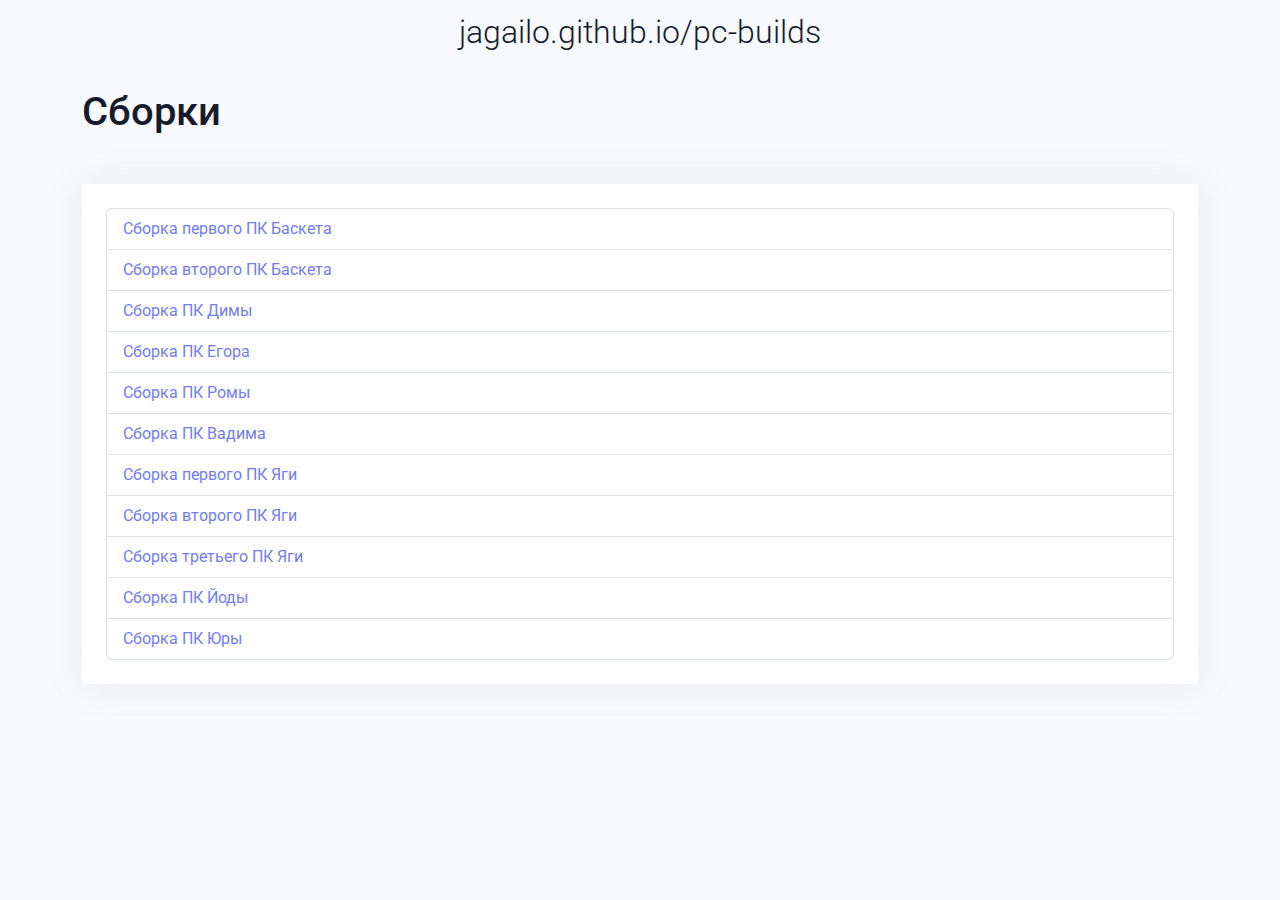
<file: index.html>
<!doctype html>
<html lang="en">

<head>
  <meta charset="utf-8">
  <meta name="viewport" content="width=device-width, initial-scale=1">

  <title>PC builds</title>

  <!-- Fonts -->
  <link rel="preconnect" href="https://fonts.googleapis.com">
  <link rel="preconnect" href="https://fonts.gstatic.com" crossorigin>
  <link href="https://fonts.googleapis.com/css2?family=Roboto:ital,wght@0,100..900;1,100..900&display=swap" rel="stylesheet">

  <!-- Bootstrap -->
  <link href="https://cdnjs.cloudflare.com/ajax/libs/bootstrap/5.3.3/css/bootstrap.min.css" rel="stylesheet" integrity="sha384-QWTKZyjpPEjISv5WaRU9OFeRpok6YctnYmDr5pNlyT2bRjXh0JMhjY6hW+ALEwIH" crossorigin="anonymous">

  <!-- Standard favicon -->
  <link rel="icon" type="image/x-icon" href="assets/images/favicon.ico">
  <!-- Standard PNG favicons -->
  <link rel="icon" type="image/png" sizes="32x32" href="assets/images/favicon-32.png">
  <link rel="icon" type="image/png" sizes="64x64" href="assets/images/favicon-64.png">
  <link rel="icon" type="image/png" sizes="128x128" href="assets/images/favicon-128.png">

  <link rel="stylesheet" href="styles/style.css">
  <script src="scripts/main.js"></script>
</head>

<body>
  <header class="container-fluid py-2 text-center mb-4">
    <a href="index.html" class="logo-container text-decoration-none logo-title">jagailo.github.io/pc-builds</a>
  </header>

  <div class="container-lg">
    <h1 id="build-title" class="mb-5">Сборки</h1>

    <div class="white-box">
      <ul class="list-group">
        <li class="list-group-item"><a href="builds/basket-1st.html">Сборка первого ПК Баскета</a></li>
        <li class="list-group-item"><a href="builds/basket-2nd.html">Сборка второго ПК Баскета</a></li>
        <li class="list-group-item"><a href="builds/dima.html">Сборка ПК Димы</a></li>
        <li class="list-group-item"><a href="builds/egor.html">Сборка ПК Егора</a></li>
        <li class="list-group-item"><a href="builds/roma.html">Сборка ПК Ромы</a></li>
        <li class="list-group-item"><a href="builds/vadim.html">Сборка ПК Вадима</a></li>
        <li class="list-group-item"><a href="builds/yaga-1st.html">Сборка первого ПК Яги</a></li>
        <li class="list-group-item"><a href="builds/yaga-2nd.html">Сборка второго ПК Яги</a></li>
        <li class="list-group-item"><a href="builds/yaga-3rd.html">Сборка третьего ПК Яги</a></li>
        <li class="list-group-item"><a href="builds/yoda.html">Сборка ПК Йоды</a></li>
        <li class="list-group-item"><a href="builds/yura.html">Сборка ПК Юры</a></li>
      </ul>
    </div>
  </div>

  <script src="https://cdnjs.cloudflare.com/ajax/libs/bootstrap/5.3.3/js/bootstrap.min.js" integrity="sha384-0pUGZvbkm6XF6gxjEnlmuGrJXVbNuzT9qBBavbLwCsOGabYfZo0T0to5eqruptLy" crossorigin="anonymous"></script>

  <!-- PC part order -->
  <!-- Процессор -->
  <!-- Материнская плата -->
  <!-- Оперативная память -->
  <!-- Видеокарта -->
  <!-- SSD -->
  <!-- Жесткий диск -->
  <!-- Блок питания -->
  <!-- PCI устройство -->
  <!-- Оптический привод -->
  <!-- Кулер для процессора / Система жидкостного охлаждения -->
  <!-- Вентилятор для корпуса -->
  <!-- Корпус -->
  <!-- Комплектующие корпуса -->

</body>

</html>
</file>
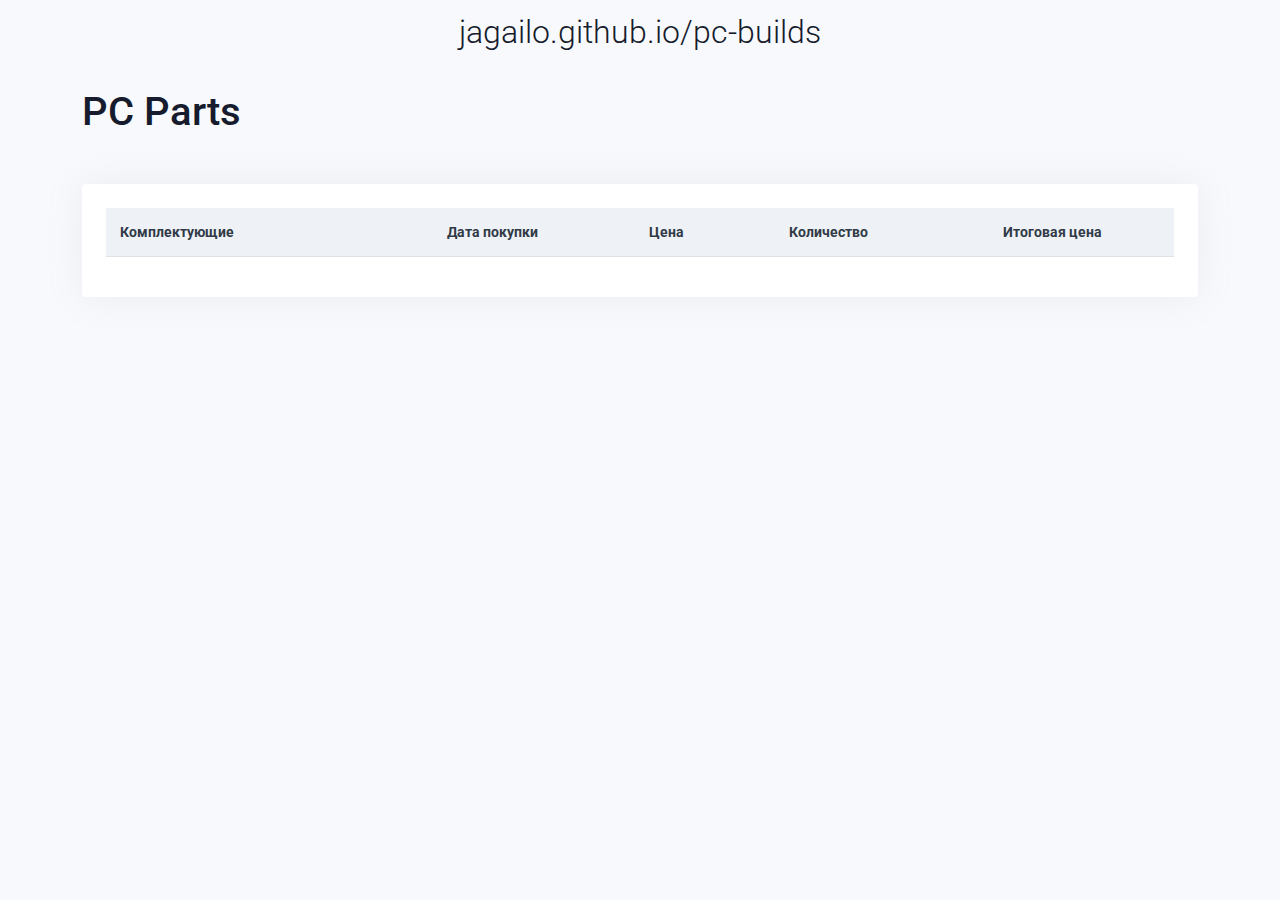
<file: builds/basket-1st.html>
<!doctype html>
<html lang="en">

<head>
  <meta charset="utf-8">
  <meta name="viewport" content="width=device-width, initial-scale=1">

  <title>PC Parts</title>

  <!-- Fonts -->
  <link rel="preconnect" href="https://fonts.googleapis.com">
  <link rel="preconnect" href="https://fonts.gstatic.com" crossorigin>
  <link href="https://fonts.googleapis.com/css2?family=Roboto:ital,wght@0,100..900;1,100..900&display=swap" rel="stylesheet">

  <!-- Bootstrap -->
  <link href="https://cdnjs.cloudflare.com/ajax/libs/bootstrap/5.3.3/css/bootstrap.min.css" rel="stylesheet" integrity="sha384-QWTKZyjpPEjISv5WaRU9OFeRpok6YctnYmDr5pNlyT2bRjXh0JMhjY6hW+ALEwIH" crossorigin="anonymous">

  <!-- Standard favicon -->
  <link rel="icon" type="image/x-icon" href="../assets/images/favicon.ico">
  <!-- Standard PNG favicons -->
  <link rel="icon" type="image/png" sizes="32x32" href="../assets/images/favicon-32.png">
  <link rel="icon" type="image/png" sizes="64x64" href="../assets/images/favicon-64.png">
  <link rel="icon" type="image/png" sizes="128x128" href="../assets/images/favicon-128.png">

  <link rel="stylesheet" href="../styles/style.css">
  <script src="../scripts/main.js"></script>
</head>

<body>
  <header class="container-fluid py-2 text-center mb-4">
    <a href="../index.html" class="logo-container text-decoration-none logo-title">jagailo.github.io/pc-builds</a>
  </header>

  <div class="container-lg">
    <h1 id="build-title" class="mb-5">PC Parts</h1>

    <div class="table-responsive white-box">
      <table class="table">
        <thead>
          <tr>
            <th scope="col" class="align-middle">Комплектующие</th>
            <th scope="col" class="align-middle text-center">Дата покупки</th>
            <th scope="col" class="align-middle text-center">Цена</th>
            <th scope="col" class="align-middle text-center">Количество</th>
            <th scope="col" class="align-middle text-center">Итоговая цена</th>
          </tr>
        </thead>
        <tbody id="parts-table-body"></tbody>
        <tfoot id="total-build-cost"></tfoot>
      </table>
    </div>
  </div>

  <script src="https://code.jquery.com/jquery-3.7.1.min.js" integrity="sha256-/JqT3SQfawRcv/BIHPThkBvs0OEvtFFmqPF/lYI/Cxo=" crossorigin="anonymous"></script>
  <script src="https://cdnjs.cloudflare.com/ajax/libs/popper.js/2.11.8/umd/popper.min.js"></script>
  <script src="https://cdnjs.cloudflare.com/ajax/libs/bootstrap/5.3.3/js/bootstrap.min.js" integrity="sha384-0pUGZvbkm6XF6gxjEnlmuGrJXVbNuzT9qBBavbLwCsOGabYfZo0T0to5eqruptLy" crossorigin="anonymous"></script>

  <script>
    $(document).ready(function () {
      renderBuild('/PC-Builds/builds/basket-1st.json');
    });
  </script>
</body>

</html>
</file>
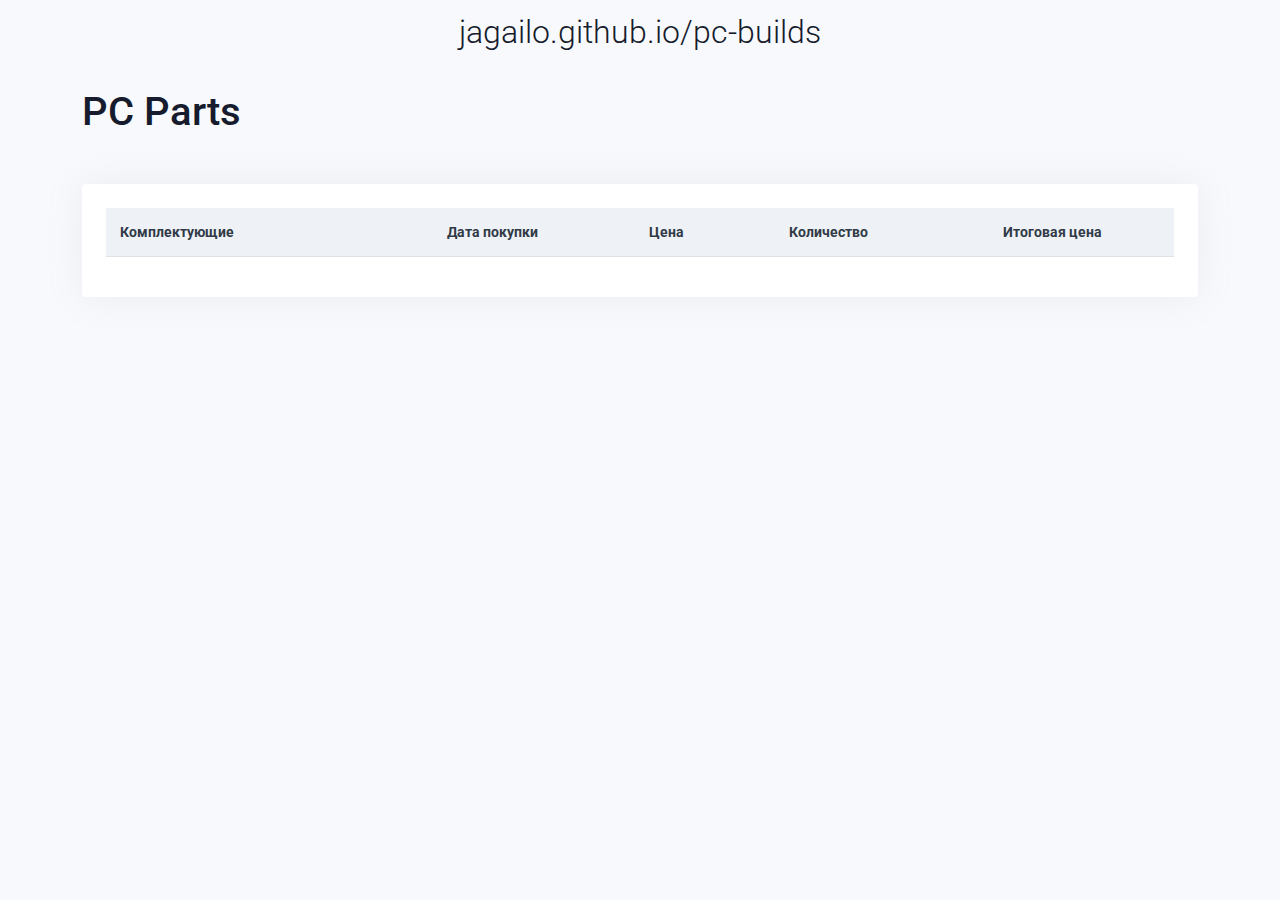
<file: builds/basket-2nd.html>
<!doctype html>
<html lang="en">

<head>
  <meta charset="utf-8">
  <meta name="viewport" content="width=device-width, initial-scale=1">

  <title>PC Parts</title>

  <!-- Fonts -->
  <link rel="preconnect" href="https://fonts.googleapis.com">
  <link rel="preconnect" href="https://fonts.gstatic.com" crossorigin>
  <link href="https://fonts.googleapis.com/css2?family=Roboto:ital,wght@0,100..900;1,100..900&display=swap" rel="stylesheet">

  <!-- Bootstrap -->
  <link href="https://cdnjs.cloudflare.com/ajax/libs/bootstrap/5.3.3/css/bootstrap.min.css" rel="stylesheet" integrity="sha384-QWTKZyjpPEjISv5WaRU9OFeRpok6YctnYmDr5pNlyT2bRjXh0JMhjY6hW+ALEwIH" crossorigin="anonymous">

  <!-- Standard favicon -->
  <link rel="icon" type="image/x-icon" href="../assets/images/favicon.ico">
  <!-- Standard PNG favicons -->
  <link rel="icon" type="image/png" sizes="32x32" href="../assets/images/favicon-32.png">
  <link rel="icon" type="image/png" sizes="64x64" href="../assets/images/favicon-64.png">
  <link rel="icon" type="image/png" sizes="128x128" href="../assets/images/favicon-128.png">

  <link rel="stylesheet" href="../styles/style.css">
  <script src="../scripts/main.js"></script>
</head>

<body>
  <header class="container-fluid py-2 text-center mb-4">
    <a href="../index.html" class="logo-container text-decoration-none logo-title">jagailo.github.io/pc-builds</a>
  </header>

  <div class="container-lg">
    <h1 id="build-title" class="mb-5">PC Parts</h1>

    <div class="table-responsive white-box">
      <table class="table">
        <thead>
          <tr>
            <th scope="col" class="align-middle">Комплектующие</th>
            <th scope="col" class="align-middle text-center">Дата покупки</th>
            <th scope="col" class="align-middle text-center">Цена</th>
            <th scope="col" class="align-middle text-center">Количество</th>
            <th scope="col" class="align-middle text-center">Итоговая цена</th>
          </tr>
        </thead>
        <tbody id="parts-table-body"></tbody>
        <tfoot id="total-build-cost"></tfoot>
      </table>
    </div>
  </div>

  <script src="https://code.jquery.com/jquery-3.7.1.min.js" integrity="sha256-/JqT3SQfawRcv/BIHPThkBvs0OEvtFFmqPF/lYI/Cxo=" crossorigin="anonymous"></script>
  <script src="https://cdnjs.cloudflare.com/ajax/libs/popper.js/2.11.8/umd/popper.min.js"></script>
  <script src="https://cdnjs.cloudflare.com/ajax/libs/bootstrap/5.3.3/js/bootstrap.min.js" integrity="sha384-0pUGZvbkm6XF6gxjEnlmuGrJXVbNuzT9qBBavbLwCsOGabYfZo0T0to5eqruptLy" crossorigin="anonymous"></script>

  <script>
    $(document).ready(function () {
      renderBuild('/PC-Builds/builds/basket-2nd.json');
    });
  </script>
</body>

</html>
</file>
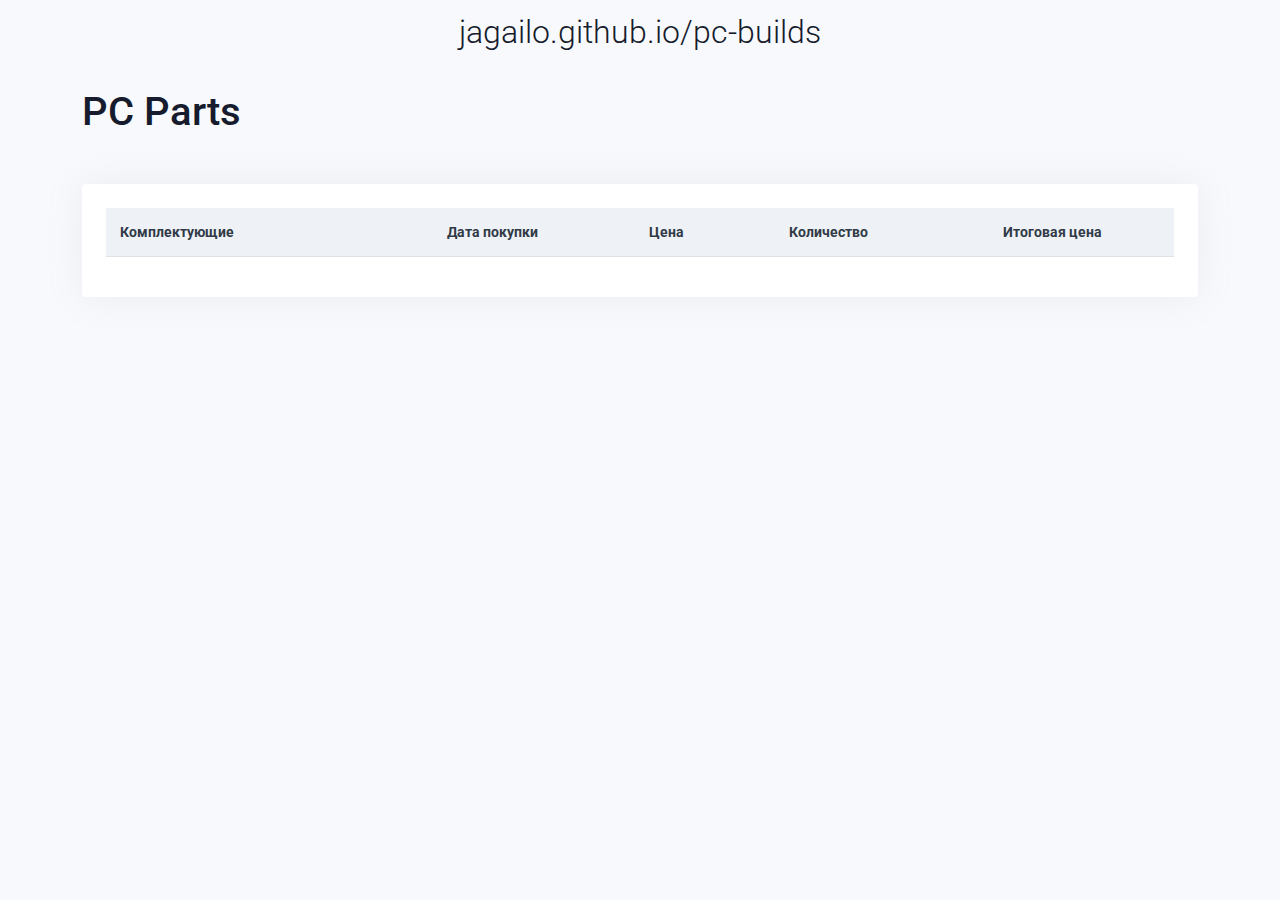
<file: builds/basket.html>
<!doctype html>
<html lang="en">

<head>
  <meta charset="utf-8">
  <meta name="viewport" content="width=device-width, initial-scale=1">

  <title>PC Parts</title>

  <!-- Fonts -->
  <link rel="preconnect" href="https://fonts.googleapis.com">
  <link rel="preconnect" href="https://fonts.gstatic.com" crossorigin>
  <link href="https://fonts.googleapis.com/css2?family=Roboto:ital,wght@0,100..900;1,100..900&display=swap" rel="stylesheet">

  <!-- Bootstrap -->
  <link href="https://cdnjs.cloudflare.com/ajax/libs/bootstrap/5.3.3/css/bootstrap.min.css" rel="stylesheet" integrity="sha384-QWTKZyjpPEjISv5WaRU9OFeRpok6YctnYmDr5pNlyT2bRjXh0JMhjY6hW+ALEwIH" crossorigin="anonymous">

  <!-- Standard favicon -->
  <link rel="icon" type="image/x-icon" href="../assets/images/favicon.ico">
  <!-- Standard PNG favicons -->
  <link rel="icon" type="image/png" sizes="32x32" href="../assets/images/favicon-32.png">
  <link rel="icon" type="image/png" sizes="64x64" href="../assets/images/favicon-64.png">
  <link rel="icon" type="image/png" sizes="128x128" href="../assets/images/favicon-128.png">

  <link rel="stylesheet" href="../styles/style.css">
  <script src="../scripts/main.js"></script>
</head>

<body>
  <header class="container-fluid py-2 text-center mb-4">
    <a href="../index.html" class="logo-container text-decoration-none logo-title">jagailo.github.io/pc-builds</a>
  </header>

  <div class="container-lg">
    <h1 id="build-title" class="mb-5">PC Parts</h1>

    <div class="table-responsive white-box">
      <table class="table">
        <thead>
          <tr>
            <th scope="col" class="align-middle">Комплектующие</th>
            <th scope="col" class="align-middle text-center">Дата покупки</th>
            <th scope="col" class="align-middle text-center">Цена</th>
            <th scope="col" class="align-middle text-center">Количество</th>
            <th scope="col" class="align-middle text-center">Итоговая цена</th>
          </tr>
        </thead>
        <tbody id="parts-table-body"></tbody>
        <tfoot id="total-build-cost"></tfoot>
      </table>
    </div>
  </div>

  <script src="https://code.jquery.com/jquery-3.7.1.min.js" integrity="sha256-/JqT3SQfawRcv/BIHPThkBvs0OEvtFFmqPF/lYI/Cxo=" crossorigin="anonymous"></script>
  <script src="https://cdnjs.cloudflare.com/ajax/libs/popper.js/2.11.8/umd/popper.min.js"></script>
  <script src="https://cdnjs.cloudflare.com/ajax/libs/bootstrap/5.3.3/js/bootstrap.min.js" integrity="sha384-0pUGZvbkm6XF6gxjEnlmuGrJXVbNuzT9qBBavbLwCsOGabYfZo0T0to5eqruptLy" crossorigin="anonymous"></script>

  <script>
    $(document).ready(function () {
      renderBuild('/PC-Builds/builds/basket.json');
    });    
  </script>
</body>

</html>
</file>
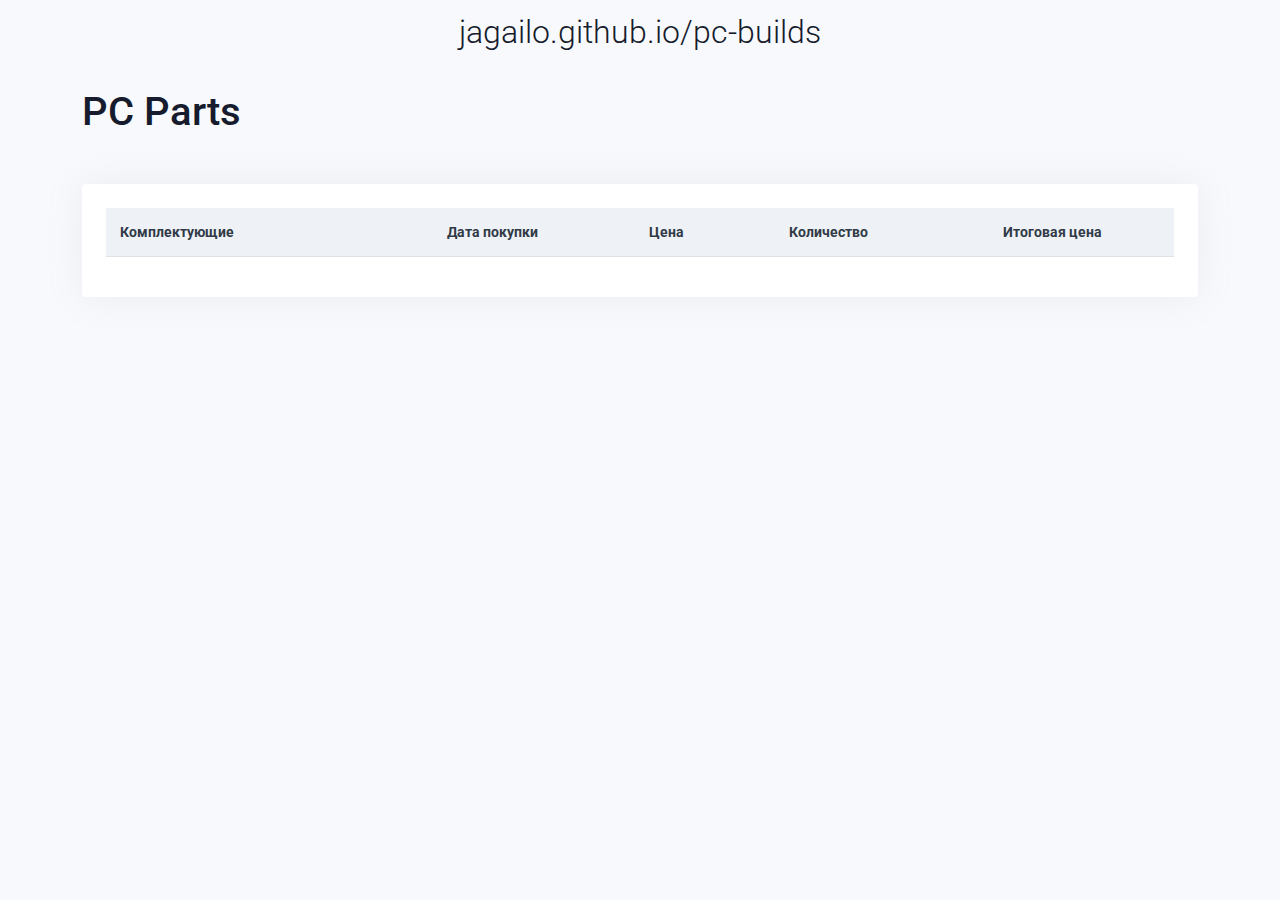
<file: builds/dima.html>
<!doctype html>
<html lang="en">

<head>
  <meta charset="utf-8">
  <meta name="viewport" content="width=device-width, initial-scale=1">

  <title>PC Parts</title>

  <!-- Fonts -->
  <link rel="preconnect" href="https://fonts.googleapis.com">
  <link rel="preconnect" href="https://fonts.gstatic.com" crossorigin>
  <link href="https://fonts.googleapis.com/css2?family=Roboto:ital,wght@0,100..900;1,100..900&display=swap" rel="stylesheet">

  <!-- Bootstrap -->
  <link href="https://cdnjs.cloudflare.com/ajax/libs/bootstrap/5.3.3/css/bootstrap.min.css" rel="stylesheet" integrity="sha384-QWTKZyjpPEjISv5WaRU9OFeRpok6YctnYmDr5pNlyT2bRjXh0JMhjY6hW+ALEwIH" crossorigin="anonymous">

  <!-- Standard favicon -->
  <link rel="icon" type="image/x-icon" href="../assets/images/favicon.ico">
  <!-- Standard PNG favicons -->
  <link rel="icon" type="image/png" sizes="32x32" href="../assets/images/favicon-32.png">
  <link rel="icon" type="image/png" sizes="64x64" href="../assets/images/favicon-64.png">
  <link rel="icon" type="image/png" sizes="128x128" href="../assets/images/favicon-128.png">

  <link rel="stylesheet" href="../styles/style.css">
  <script src="../scripts/main.js"></script>
</head>

<body>
  <header class="container-fluid py-2 text-center mb-4">
    <a href="../index.html" class="logo-container text-decoration-none logo-title">jagailo.github.io/pc-builds</a>
  </header>

  <div class="container-lg">
    <h1 id="build-title" class="mb-5">PC Parts</h1>

    <div class="table-responsive white-box">
      <table class="table">
        <thead>
          <tr>
            <th scope="col" class="align-middle">Комплектующие</th>
            <th scope="col" class="align-middle text-center">Дата покупки</th>
            <th scope="col" class="align-middle text-center">Цена</th>
            <th scope="col" class="align-middle text-center">Количество</th>
            <th scope="col" class="align-middle text-center">Итоговая цена</th>
          </tr>
        </thead>
        <tbody id="parts-table-body"></tbody>
        <tfoot id="total-build-cost"></tfoot>
      </table>
    </div>
  </div>

  <script src="https://code.jquery.com/jquery-3.7.1.min.js" integrity="sha256-/JqT3SQfawRcv/BIHPThkBvs0OEvtFFmqPF/lYI/Cxo=" crossorigin="anonymous"></script>
  <script src="https://cdnjs.cloudflare.com/ajax/libs/popper.js/2.11.8/umd/popper.min.js"></script>
  <script src="https://cdnjs.cloudflare.com/ajax/libs/bootstrap/5.3.3/js/bootstrap.min.js" integrity="sha384-0pUGZvbkm6XF6gxjEnlmuGrJXVbNuzT9qBBavbLwCsOGabYfZo0T0to5eqruptLy" crossorigin="anonymous"></script>

  <script>
    $(document).ready(function () {
      renderBuild('/PC-Builds/builds/dima.json');
    });    
  </script>
</body>

</html>
</file>
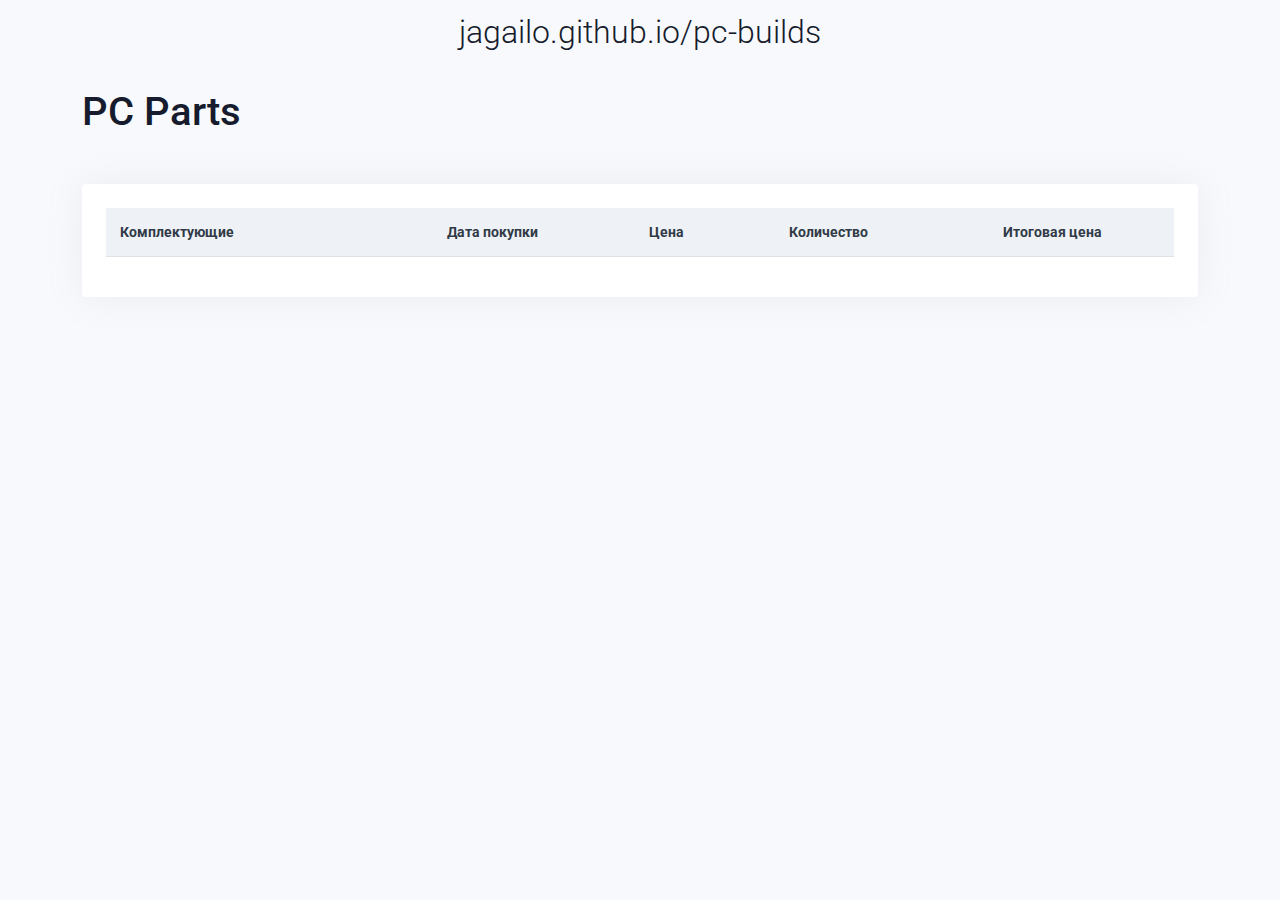
<file: builds/egor.html>
<!doctype html>
<html lang="en">

<head>
  <meta charset="utf-8">
  <meta name="viewport" content="width=device-width, initial-scale=1">

  <title>PC Parts</title>

  <!-- Fonts -->
  <link rel="preconnect" href="https://fonts.googleapis.com">
  <link rel="preconnect" href="https://fonts.gstatic.com" crossorigin>
  <link href="https://fonts.googleapis.com/css2?family=Roboto:ital,wght@0,100..900;1,100..900&display=swap" rel="stylesheet">

  <!-- Bootstrap -->
  <link href="https://cdnjs.cloudflare.com/ajax/libs/bootstrap/5.3.3/css/bootstrap.min.css" rel="stylesheet" integrity="sha384-QWTKZyjpPEjISv5WaRU9OFeRpok6YctnYmDr5pNlyT2bRjXh0JMhjY6hW+ALEwIH" crossorigin="anonymous">

  <!-- Standard favicon -->
  <link rel="icon" type="image/x-icon" href="../assets/images/favicon.ico">
  <!-- Standard PNG favicons -->
  <link rel="icon" type="image/png" sizes="32x32" href="../assets/images/favicon-32.png">
  <link rel="icon" type="image/png" sizes="64x64" href="../assets/images/favicon-64.png">
  <link rel="icon" type="image/png" sizes="128x128" href="../assets/images/favicon-128.png">

  <link rel="stylesheet" href="../styles/style.css">
  <script src="../scripts/main.js"></script>
</head>

<body>
  <header class="container-fluid py-2 text-center mb-4">
    <a href="../index.html" class="logo-container text-decoration-none logo-title">jagailo.github.io/pc-builds</a>
  </header>

  <div class="container-lg">
    <h1 id="build-title" class="mb-5">PC Parts</h1>

    <div class="table-responsive white-box">
      <table class="table">
        <thead>
          <tr>
            <th scope="col" class="align-middle">Комплектующие</th>
            <th scope="col" class="align-middle text-center">Дата покупки</th>
            <th scope="col" class="align-middle text-center">Цена</th>
            <th scope="col" class="align-middle text-center">Количество</th>
            <th scope="col" class="align-middle text-center">Итоговая цена</th>
          </tr>
        </thead>
        <tbody id="parts-table-body"></tbody>
        <tfoot id="total-build-cost"></tfoot>
      </table>
    </div>
  </div>

  <script src="https://code.jquery.com/jquery-3.7.1.min.js" integrity="sha256-/JqT3SQfawRcv/BIHPThkBvs0OEvtFFmqPF/lYI/Cxo=" crossorigin="anonymous"></script>
  <script src="https://cdnjs.cloudflare.com/ajax/libs/popper.js/2.11.8/umd/popper.min.js"></script>
  <script src="https://cdnjs.cloudflare.com/ajax/libs/bootstrap/5.3.3/js/bootstrap.min.js" integrity="sha384-0pUGZvbkm6XF6gxjEnlmuGrJXVbNuzT9qBBavbLwCsOGabYfZo0T0to5eqruptLy" crossorigin="anonymous"></script>

  <script>
    $(document).ready(function () {
      renderBuild('/PC-Builds/builds/egor.json');
    });    
  </script>
</body>

</html>
</file>
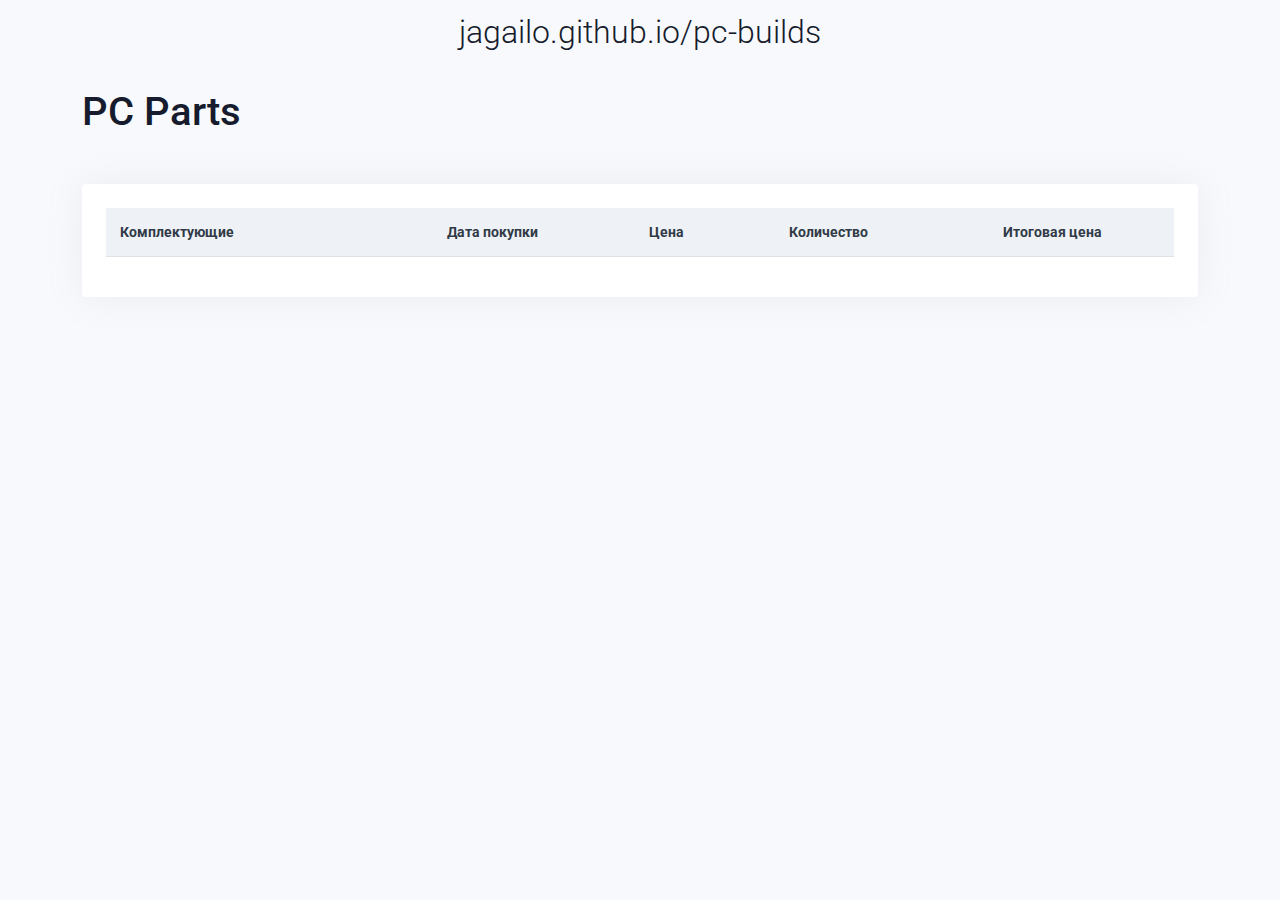
<file: builds/roma.html>
<!doctype html>
<html lang="en">

<head>
  <meta charset="utf-8">
  <meta name="viewport" content="width=device-width, initial-scale=1">

  <title>PC Parts</title>

  <!-- Fonts -->
  <link rel="preconnect" href="https://fonts.googleapis.com">
  <link rel="preconnect" href="https://fonts.gstatic.com" crossorigin>
  <link href="https://fonts.googleapis.com/css2?family=Roboto:ital,wght@0,100..900;1,100..900&display=swap" rel="stylesheet">

  <!-- Bootstrap -->
  <link href="https://cdnjs.cloudflare.com/ajax/libs/bootstrap/5.3.3/css/bootstrap.min.css" rel="stylesheet" integrity="sha384-QWTKZyjpPEjISv5WaRU9OFeRpok6YctnYmDr5pNlyT2bRjXh0JMhjY6hW+ALEwIH" crossorigin="anonymous">

  <!-- Standard favicon -->
  <link rel="icon" type="image/x-icon" href="../assets/images/favicon.ico">
  <!-- Standard PNG favicons -->
  <link rel="icon" type="image/png" sizes="32x32" href="../assets/images/favicon-32.png">
  <link rel="icon" type="image/png" sizes="64x64" href="../assets/images/favicon-64.png">
  <link rel="icon" type="image/png" sizes="128x128" href="../assets/images/favicon-128.png">

  <link rel="stylesheet" href="../styles/style.css">
  <script src="../scripts/main.js"></script>
</head>

<body>
  <header class="container-fluid py-2 text-center mb-4">
    <a href="../index.html" class="logo-container text-decoration-none logo-title">jagailo.github.io/pc-builds</a>
  </header>

  <div class="container-lg">
    <h1 id="build-title" class="mb-5">PC Parts</h1>

    <div class="table-responsive white-box">
      <table class="table">
        <thead>
          <tr>
            <th scope="col" class="align-middle">Комплектующие</th>
            <th scope="col" class="align-middle text-center">Дата покупки</th>
            <th scope="col" class="align-middle text-center">Цена</th>
            <th scope="col" class="align-middle text-center">Количество</th>
            <th scope="col" class="align-middle text-center">Итоговая цена</th>
          </tr>
        </thead>
        <tbody id="parts-table-body"></tbody>
        <tfoot id="total-build-cost"></tfoot>
      </table>
    </div>
  </div>

  <script src="https://code.jquery.com/jquery-3.7.1.min.js" integrity="sha256-/JqT3SQfawRcv/BIHPThkBvs0OEvtFFmqPF/lYI/Cxo=" crossorigin="anonymous"></script>
  <script src="https://cdnjs.cloudflare.com/ajax/libs/popper.js/2.11.8/umd/popper.min.js"></script>
  <script src="https://cdnjs.cloudflare.com/ajax/libs/bootstrap/5.3.3/js/bootstrap.min.js" integrity="sha384-0pUGZvbkm6XF6gxjEnlmuGrJXVbNuzT9qBBavbLwCsOGabYfZo0T0to5eqruptLy" crossorigin="anonymous"></script>

  <script>
    $(document).ready(function () {
      renderBuild('/PC-Builds/builds/roma.json');
    });    
  </script>
</body>

</html>
</file>
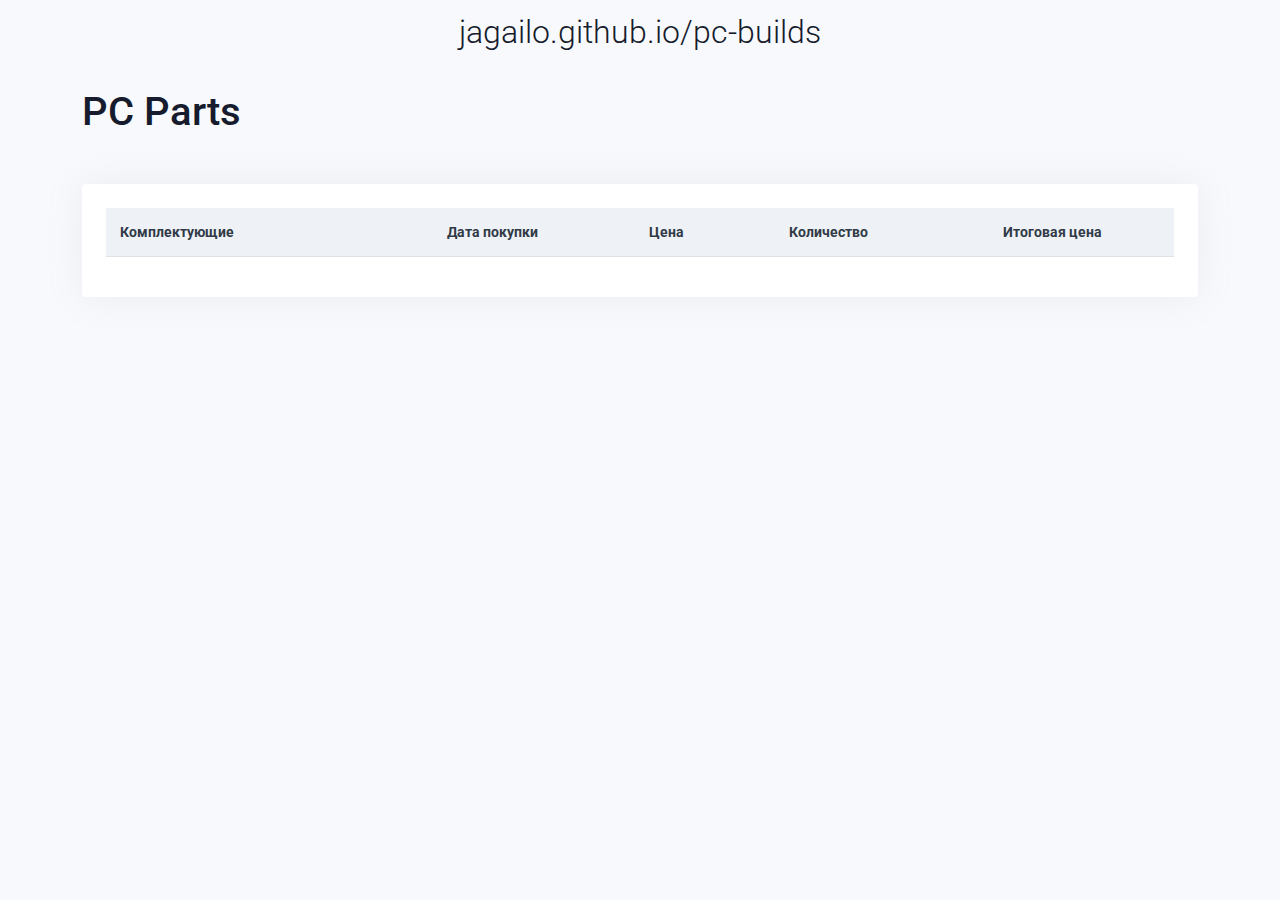
<file: builds/vadim.html>
<!doctype html>
<html lang="en">

<head>
  <meta charset="utf-8">
  <meta name="viewport" content="width=device-width, initial-scale=1">

  <title>PC Parts</title>

  <!-- Fonts -->
  <link rel="preconnect" href="https://fonts.googleapis.com">
  <link rel="preconnect" href="https://fonts.gstatic.com" crossorigin>
  <link href="https://fonts.googleapis.com/css2?family=Roboto:ital,wght@0,100..900;1,100..900&display=swap" rel="stylesheet">

  <!-- Bootstrap -->
  <link href="https://cdnjs.cloudflare.com/ajax/libs/bootstrap/5.3.3/css/bootstrap.min.css" rel="stylesheet" integrity="sha384-QWTKZyjpPEjISv5WaRU9OFeRpok6YctnYmDr5pNlyT2bRjXh0JMhjY6hW+ALEwIH" crossorigin="anonymous">

  <!-- Standard favicon -->
  <link rel="icon" type="image/x-icon" href="../assets/images/favicon.ico">
  <!-- Standard PNG favicons -->
  <link rel="icon" type="image/png" sizes="32x32" href="../assets/images/favicon-32.png">
  <link rel="icon" type="image/png" sizes="64x64" href="../assets/images/favicon-64.png">
  <link rel="icon" type="image/png" sizes="128x128" href="../assets/images/favicon-128.png">

  <link rel="stylesheet" href="../styles/style.css">
  <script src="../scripts/main.js"></script>
</head>

<body>
  <header class="container-fluid py-2 text-center mb-4">
    <a href="../index.html" class="logo-container text-decoration-none logo-title">jagailo.github.io/pc-builds</a>
  </header>

  <div class="container-lg">
    <h1 id="build-title" class="mb-5">PC Parts</h1>

    <div class="table-responsive white-box">
      <table class="table">
        <thead>
          <tr>
            <th scope="col" class="align-middle">Комплектующие</th>
            <th scope="col" class="align-middle text-center">Дата покупки</th>
            <th scope="col" class="align-middle text-center">Цена</th>
            <th scope="col" class="align-middle text-center">Количество</th>
            <th scope="col" class="align-middle text-center">Итоговая цена</th>
          </tr>
        </thead>
        <tbody id="parts-table-body"></tbody>
        <tfoot id="total-build-cost"></tfoot>
      </table>
    </div>
  </div>

  <script src="https://code.jquery.com/jquery-3.7.1.min.js" integrity="sha256-/JqT3SQfawRcv/BIHPThkBvs0OEvtFFmqPF/lYI/Cxo=" crossorigin="anonymous"></script>
  <script src="https://cdnjs.cloudflare.com/ajax/libs/popper.js/2.11.8/umd/popper.min.js"></script>
  <script src="https://cdnjs.cloudflare.com/ajax/libs/bootstrap/5.3.3/js/bootstrap.min.js" integrity="sha384-0pUGZvbkm6XF6gxjEnlmuGrJXVbNuzT9qBBavbLwCsOGabYfZo0T0to5eqruptLy" crossorigin="anonymous"></script>

  <script>
    $(document).ready(function () {
      renderBuild('/PC-Builds/builds/vadim.json');
    });    
  </script>
</body>

</html>
</file>
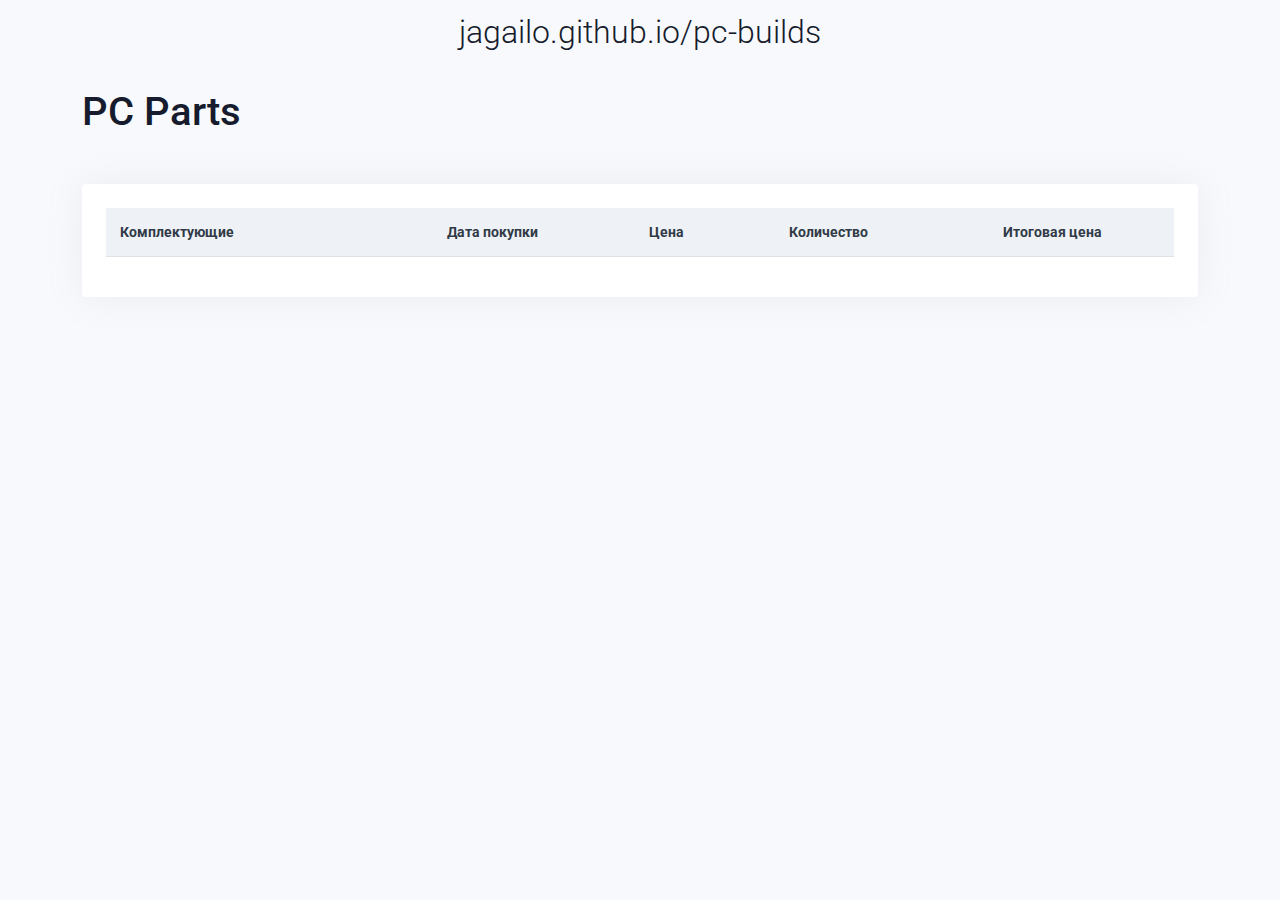
<file: builds/yaga-1st.html>
<!doctype html>
<html lang="en">

<head>
  <meta charset="utf-8">
  <meta name="viewport" content="width=device-width, initial-scale=1">

  <title>PC Parts</title>

  <!-- Fonts -->
  <link rel="preconnect" href="https://fonts.googleapis.com">
  <link rel="preconnect" href="https://fonts.gstatic.com" crossorigin>
  <link href="https://fonts.googleapis.com/css2?family=Roboto:ital,wght@0,100..900;1,100..900&display=swap" rel="stylesheet">

  <!-- Bootstrap -->
  <link href="https://cdnjs.cloudflare.com/ajax/libs/bootstrap/5.3.3/css/bootstrap.min.css" rel="stylesheet" integrity="sha384-QWTKZyjpPEjISv5WaRU9OFeRpok6YctnYmDr5pNlyT2bRjXh0JMhjY6hW+ALEwIH" crossorigin="anonymous">

  <!-- Standard favicon -->
  <link rel="icon" type="image/x-icon" href="../assets/images/favicon.ico">
  <!-- Standard PNG favicons -->
  <link rel="icon" type="image/png" sizes="32x32" href="../assets/images/favicon-32.png">
  <link rel="icon" type="image/png" sizes="64x64" href="../assets/images/favicon-64.png">
  <link rel="icon" type="image/png" sizes="128x128" href="../assets/images/favicon-128.png">

  <link rel="stylesheet" href="../styles/style.css">
  <script src="../scripts/main.js"></script>
</head>

<body>
  <header class="container-fluid py-2 text-center mb-4">
    <a href="../index.html" class="logo-container text-decoration-none logo-title">jagailo.github.io/pc-builds</a>
  </header>

  <div class="container-lg">
    <h1 id="build-title" class="mb-5">PC Parts</h1>

    <div class="table-responsive white-box">
      <table class="table">
        <thead>
          <tr>
            <th scope="col" class="align-middle">Комплектующие</th>
            <th scope="col" class="align-middle text-center">Дата покупки</th>
            <th scope="col" class="align-middle text-center">Цена</th>
            <th scope="col" class="align-middle text-center">Количество</th>
            <th scope="col" class="align-middle text-center">Итоговая цена</th>
          </tr>
        </thead>
        <tbody id="parts-table-body"></tbody>
        <tfoot id="total-build-cost"></tfoot>
      </table>
    </div>
  </div>

  <script src="https://code.jquery.com/jquery-3.7.1.min.js" integrity="sha256-/JqT3SQfawRcv/BIHPThkBvs0OEvtFFmqPF/lYI/Cxo=" crossorigin="anonymous"></script>
  <script src="https://cdnjs.cloudflare.com/ajax/libs/popper.js/2.11.8/umd/popper.min.js"></script>
  <script src="https://cdnjs.cloudflare.com/ajax/libs/bootstrap/5.3.3/js/bootstrap.min.js" integrity="sha384-0pUGZvbkm6XF6gxjEnlmuGrJXVbNuzT9qBBavbLwCsOGabYfZo0T0to5eqruptLy" crossorigin="anonymous"></script>

  <script>
    $(document).ready(function () {
      renderBuild('/PC-Builds/builds/yaga-1st.json');
    });    
  </script>
</body>

</html>
</file>
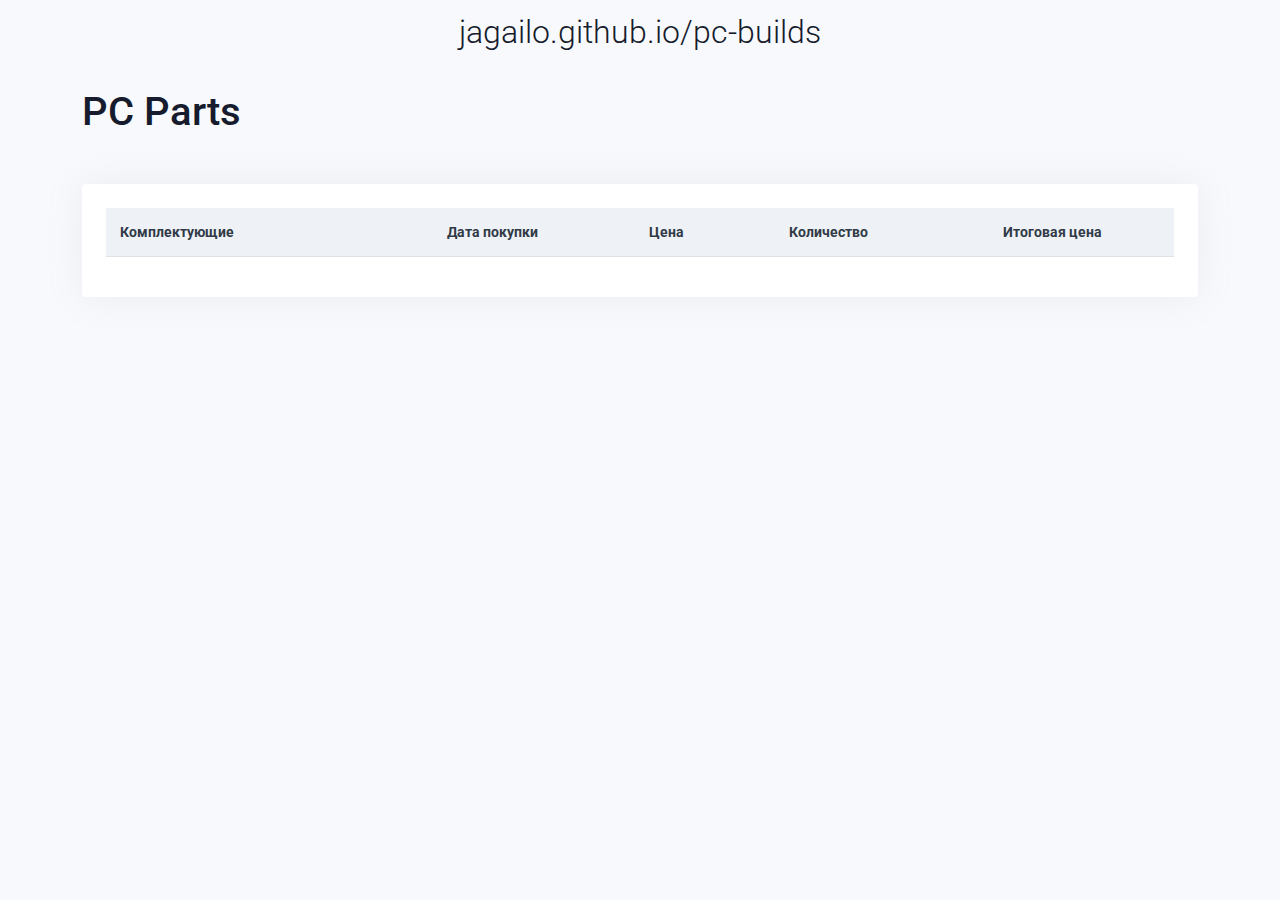
<file: builds/yaga-2nd.html>
<!doctype html>
<html lang="en">

<head>
  <meta charset="utf-8">
  <meta name="viewport" content="width=device-width, initial-scale=1">

  <title>PC Parts</title>

  <!-- Fonts -->
  <link rel="preconnect" href="https://fonts.googleapis.com">
  <link rel="preconnect" href="https://fonts.gstatic.com" crossorigin>
  <link href="https://fonts.googleapis.com/css2?family=Roboto:ital,wght@0,100..900;1,100..900&display=swap" rel="stylesheet">

  <!-- Bootstrap -->
  <link href="https://cdnjs.cloudflare.com/ajax/libs/bootstrap/5.3.3/css/bootstrap.min.css" rel="stylesheet" integrity="sha384-QWTKZyjpPEjISv5WaRU9OFeRpok6YctnYmDr5pNlyT2bRjXh0JMhjY6hW+ALEwIH" crossorigin="anonymous">

  <!-- Standard favicon -->
  <link rel="icon" type="image/x-icon" href="../assets/images/favicon.ico">
  <!-- Standard PNG favicons -->
  <link rel="icon" type="image/png" sizes="32x32" href="../assets/images/favicon-32.png">
  <link rel="icon" type="image/png" sizes="64x64" href="../assets/images/favicon-64.png">
  <link rel="icon" type="image/png" sizes="128x128" href="../assets/images/favicon-128.png">

  <link rel="stylesheet" href="../styles/style.css">
  <script src="../scripts/main.js"></script>
</head>

<body>
  <header class="container-fluid py-2 text-center mb-4">
    <a href="../index.html" class="logo-container text-decoration-none logo-title">jagailo.github.io/pc-builds</a>
  </header>

  <div class="container-lg">
    <h1 id="build-title" class="mb-5">PC Parts</h1>

    <div class="table-responsive white-box">
      <table class="table">
        <thead>
          <tr>
            <th scope="col" class="align-middle">Комплектующие</th>
            <th scope="col" class="align-middle text-center">Дата покупки</th>
            <th scope="col" class="align-middle text-center">Цена</th>
            <th scope="col" class="align-middle text-center">Количество</th>
            <th scope="col" class="align-middle text-center">Итоговая цена</th>
          </tr>
        </thead>
        <tbody id="parts-table-body"></tbody>
        <tfoot id="total-build-cost"></tfoot>
      </table>
    </div>
  </div>

  <script src="https://code.jquery.com/jquery-3.7.1.min.js" integrity="sha256-/JqT3SQfawRcv/BIHPThkBvs0OEvtFFmqPF/lYI/Cxo=" crossorigin="anonymous"></script>
  <script src="https://cdnjs.cloudflare.com/ajax/libs/popper.js/2.11.8/umd/popper.min.js"></script>
  <script src="https://cdnjs.cloudflare.com/ajax/libs/bootstrap/5.3.3/js/bootstrap.min.js" integrity="sha384-0pUGZvbkm6XF6gxjEnlmuGrJXVbNuzT9qBBavbLwCsOGabYfZo0T0to5eqruptLy" crossorigin="anonymous"></script>

  <script>
    $(document).ready(function () {
      renderBuild('/PC-Builds/builds/yaga-2nd.json');
    });    
  </script>
</body>

</html>
</file>
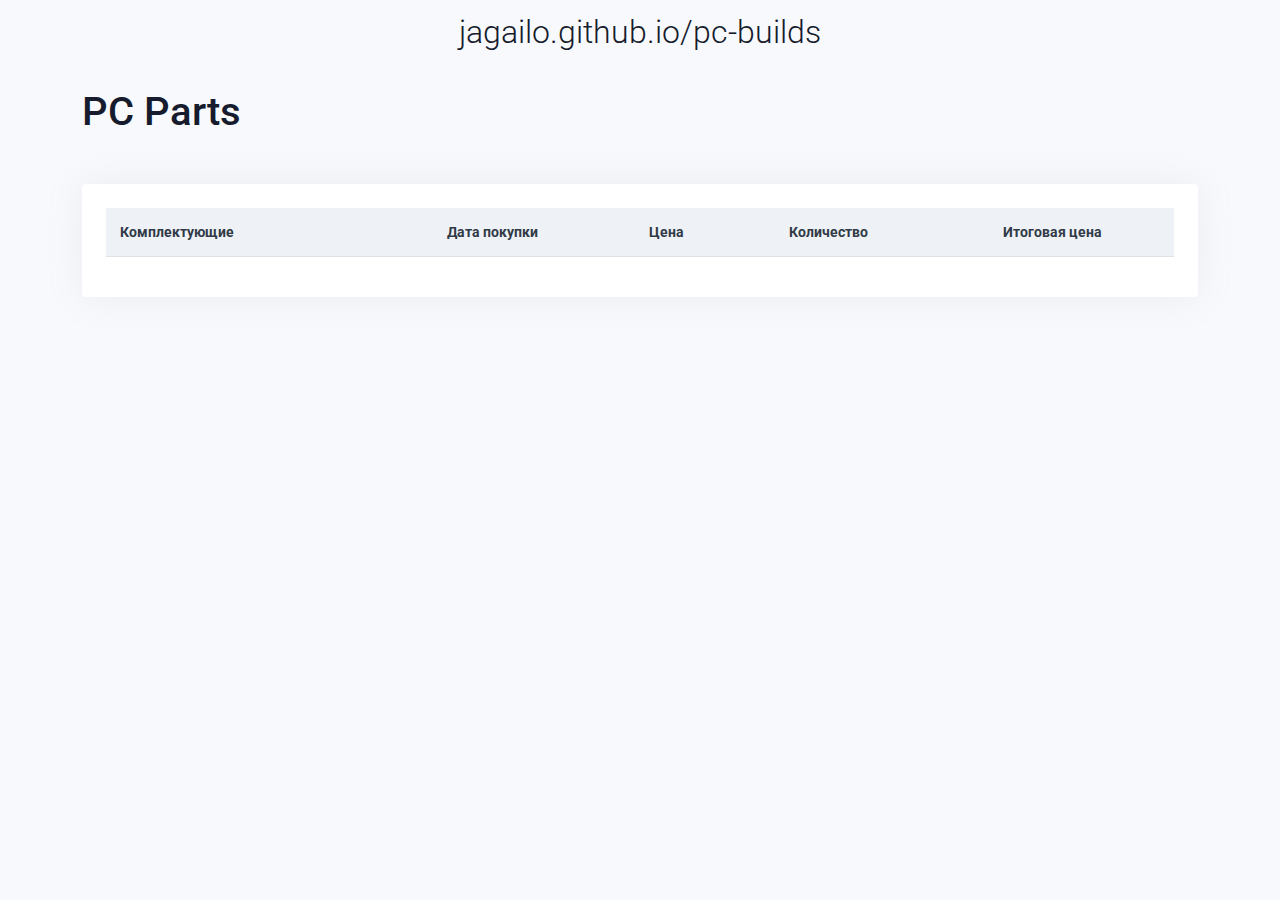
<file: builds/yaga-3rd.html>
<!doctype html>
<html lang="en">

<head>
  <meta charset="utf-8">
  <meta name="viewport" content="width=device-width, initial-scale=1">

  <title>PC Parts</title>

  <!-- Fonts -->
  <link rel="preconnect" href="https://fonts.googleapis.com">
  <link rel="preconnect" href="https://fonts.gstatic.com" crossorigin>
  <link href="https://fonts.googleapis.com/css2?family=Roboto:ital,wght@0,100..900;1,100..900&display=swap" rel="stylesheet">

  <!-- Bootstrap -->
  <link href="https://cdnjs.cloudflare.com/ajax/libs/bootstrap/5.3.3/css/bootstrap.min.css" rel="stylesheet" integrity="sha384-QWTKZyjpPEjISv5WaRU9OFeRpok6YctnYmDr5pNlyT2bRjXh0JMhjY6hW+ALEwIH" crossorigin="anonymous">

  <!-- Standard favicon -->
  <link rel="icon" type="image/x-icon" href="../assets/images/favicon.ico">
  <!-- Standard PNG favicons -->
  <link rel="icon" type="image/png" sizes="32x32" href="../assets/images/favicon-32.png">
  <link rel="icon" type="image/png" sizes="64x64" href="../assets/images/favicon-64.png">
  <link rel="icon" type="image/png" sizes="128x128" href="../assets/images/favicon-128.png">

  <link rel="stylesheet" href="../styles/style.css">
  <script src="../scripts/main.js"></script>
</head>

<body>
  <header class="container-fluid py-2 text-center mb-4">
    <a href="../index.html" class="logo-container text-decoration-none logo-title">jagailo.github.io/pc-builds</a>
  </header>

  <div class="container-lg">
    <h1 id="build-title" class="mb-5">PC Parts</h1>

    <div class="table-responsive white-box">
      <table class="table">
        <thead>
          <tr>
            <th scope="col" class="align-middle">Комплектующие</th>
            <th scope="col" class="align-middle text-center">Дата покупки</th>
            <th scope="col" class="align-middle text-center">Цена</th>
            <th scope="col" class="align-middle text-center">Количество</th>
            <th scope="col" class="align-middle text-center">Итоговая цена</th>
          </tr>
        </thead>
        <tbody id="parts-table-body"></tbody>
        <tfoot id="total-build-cost"></tfoot>
      </table>
    </div>
  </div>

  <script src="https://code.jquery.com/jquery-3.7.1.min.js" integrity="sha256-/JqT3SQfawRcv/BIHPThkBvs0OEvtFFmqPF/lYI/Cxo=" crossorigin="anonymous"></script>
  <script src="https://cdnjs.cloudflare.com/ajax/libs/popper.js/2.11.8/umd/popper.min.js"></script>
  <script src="https://cdnjs.cloudflare.com/ajax/libs/bootstrap/5.3.3/js/bootstrap.min.js" integrity="sha384-0pUGZvbkm6XF6gxjEnlmuGrJXVbNuzT9qBBavbLwCsOGabYfZo0T0to5eqruptLy" crossorigin="anonymous"></script>

  <script>
    $(document).ready(function () {
      renderBuild('/PC-Builds/builds/yaga-3rd.json');
    });    
  </script>
</body>

</html>
</file>
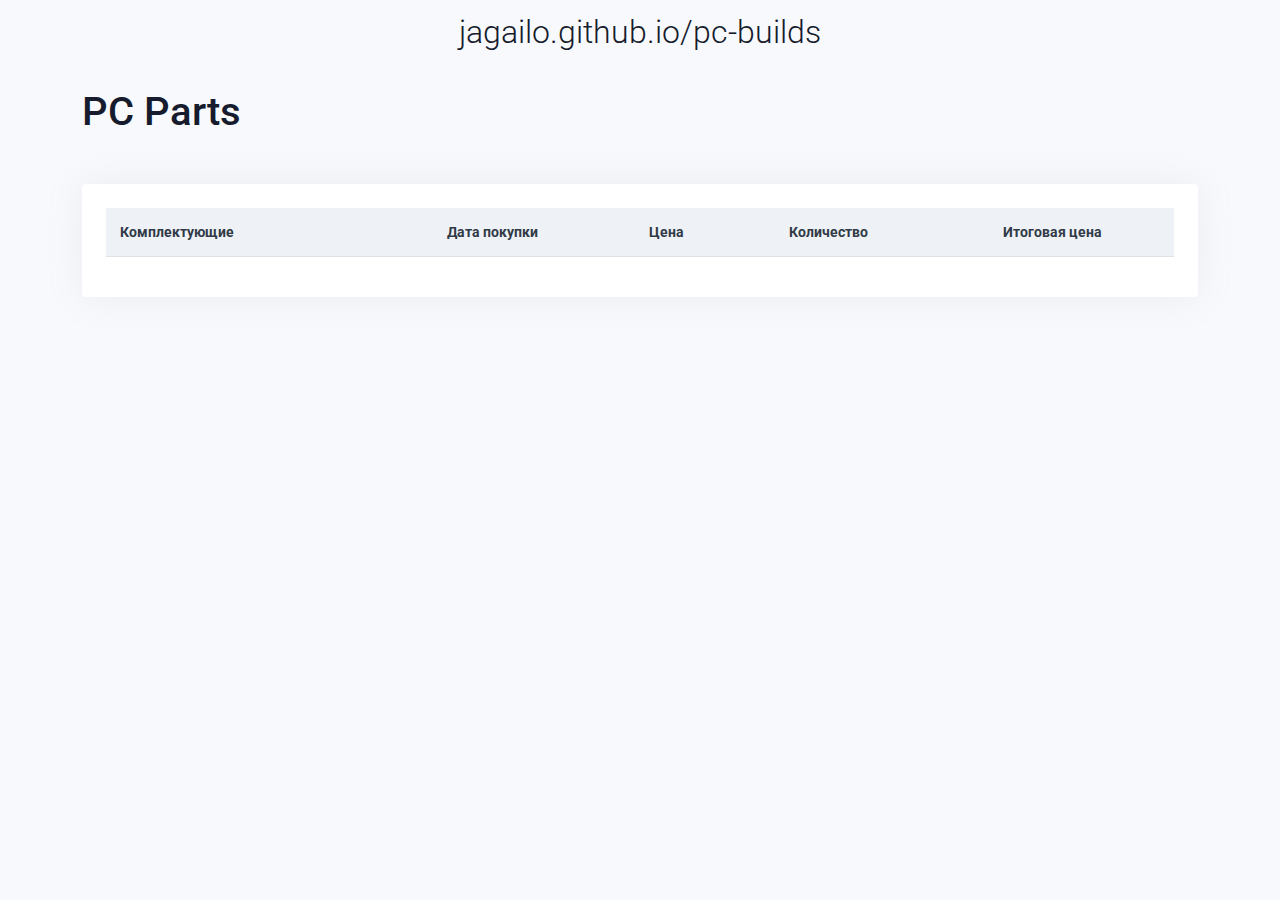
<file: builds/yoda.html>
<!doctype html>
<html lang="en">

<head>
  <meta charset="utf-8">
  <meta name="viewport" content="width=device-width, initial-scale=1">

  <title>PC Parts</title>

  <!-- Fonts -->
  <link rel="preconnect" href="https://fonts.googleapis.com">
  <link rel="preconnect" href="https://fonts.gstatic.com" crossorigin>
  <link href="https://fonts.googleapis.com/css2?family=Roboto:ital,wght@0,100..900;1,100..900&display=swap" rel="stylesheet">

  <!-- Bootstrap -->
  <link href="https://cdnjs.cloudflare.com/ajax/libs/bootstrap/5.3.3/css/bootstrap.min.css" rel="stylesheet" integrity="sha384-QWTKZyjpPEjISv5WaRU9OFeRpok6YctnYmDr5pNlyT2bRjXh0JMhjY6hW+ALEwIH" crossorigin="anonymous">

  <!-- Standard favicon -->
  <link rel="icon" type="image/x-icon" href="../assets/images/favicon.ico">
  <!-- Standard PNG favicons -->
  <link rel="icon" type="image/png" sizes="32x32" href="../assets/images/favicon-32.png">
  <link rel="icon" type="image/png" sizes="64x64" href="../assets/images/favicon-64.png">
  <link rel="icon" type="image/png" sizes="128x128" href="../assets/images/favicon-128.png">

  <link rel="stylesheet" href="../styles/style.css">
  <script src="../scripts/main.js"></script>
</head>

<body>
  <header class="container-fluid py-2 text-center mb-4">
    <a href="../index.html" class="logo-container text-decoration-none logo-title">jagailo.github.io/pc-builds</a>
  </header>

  <div class="container-lg">
    <h1 id="build-title" class="mb-5">PC Parts</h1>

    <div class="table-responsive white-box">
      <table class="table">
        <thead>
          <tr>
            <th scope="col" class="align-middle">Комплектующие</th>
            <th scope="col" class="align-middle text-center">Дата покупки</th>
            <th scope="col" class="align-middle text-center">Цена</th>
            <th scope="col" class="align-middle text-center">Количество</th>
            <th scope="col" class="align-middle text-center">Итоговая цена</th>
          </tr>
        </thead>
        <tbody id="parts-table-body"></tbody>
        <tfoot id="total-build-cost"></tfoot>
      </table>
    </div>
  </div>

  <script src="https://code.jquery.com/jquery-3.7.1.min.js" integrity="sha256-/JqT3SQfawRcv/BIHPThkBvs0OEvtFFmqPF/lYI/Cxo=" crossorigin="anonymous"></script>
  <script src="https://cdnjs.cloudflare.com/ajax/libs/popper.js/2.11.8/umd/popper.min.js"></script>
  <script src="https://cdnjs.cloudflare.com/ajax/libs/bootstrap/5.3.3/js/bootstrap.min.js" integrity="sha384-0pUGZvbkm6XF6gxjEnlmuGrJXVbNuzT9qBBavbLwCsOGabYfZo0T0to5eqruptLy" crossorigin="anonymous"></script>

  <script>
    $(document).ready(function () {
      renderBuild('/PC-Builds/builds/yoda.json');
    });    
  </script>
</body>

</html>
</file>
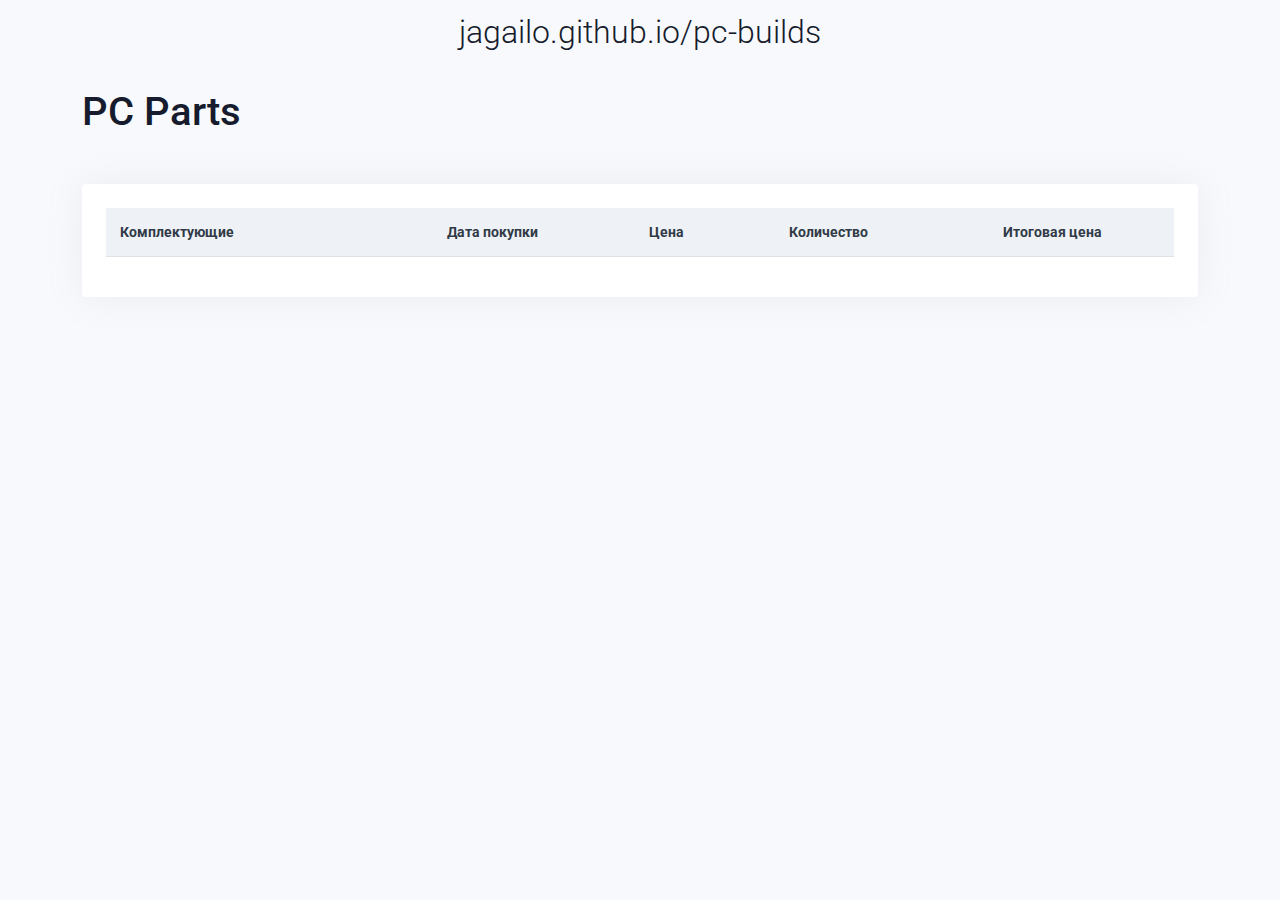
<file: builds/yura.html>
<!doctype html>
<html lang="en">

<head>
  <meta charset="utf-8">
  <meta name="viewport" content="width=device-width, initial-scale=1">

  <title>PC Parts</title>

  <!-- Fonts -->
  <link rel="preconnect" href="https://fonts.googleapis.com">
  <link rel="preconnect" href="https://fonts.gstatic.com" crossorigin>
  <link href="https://fonts.googleapis.com/css2?family=Roboto:ital,wght@0,100..900;1,100..900&display=swap" rel="stylesheet">

  <!-- Bootstrap -->
  <link href="https://cdnjs.cloudflare.com/ajax/libs/bootstrap/5.3.3/css/bootstrap.min.css" rel="stylesheet" integrity="sha384-QWTKZyjpPEjISv5WaRU9OFeRpok6YctnYmDr5pNlyT2bRjXh0JMhjY6hW+ALEwIH" crossorigin="anonymous">

  <!-- Standard favicon -->
  <link rel="icon" type="image/x-icon" href="../assets/images/favicon.ico">
  <!-- Standard PNG favicons -->
  <link rel="icon" type="image/png" sizes="32x32" href="../assets/images/favicon-32.png">
  <link rel="icon" type="image/png" sizes="64x64" href="../assets/images/favicon-64.png">
  <link rel="icon" type="image/png" sizes="128x128" href="../assets/images/favicon-128.png">

  <link rel="stylesheet" href="../styles/style.css">
  <script src="../scripts/main.js"></script>
</head>

<body>
  <header class="container-fluid py-2 text-center mb-4">
    <a href="../index.html" class="logo-container text-decoration-none logo-title">jagailo.github.io/pc-builds</a>
  </header>

  <div class="container-lg">
    <h1 id="build-title" class="mb-5">PC Parts</h1>

    <div class="table-responsive white-box">
      <table class="table">
        <thead>
          <tr>
            <th scope="col" class="align-middle">Комплектующие</th>
            <th scope="col" class="align-middle text-center">Дата покупки</th>
            <th scope="col" class="align-middle text-center">Цена</th>
            <th scope="col" class="align-middle text-center">Количество</th>
            <th scope="col" class="align-middle text-center">Итоговая цена</th>
          </tr>
        </thead>
        <tbody id="parts-table-body"></tbody>
        <tfoot id="total-build-cost"></tfoot>
      </table>
    </div>
  </div>

  <script src="https://code.jquery.com/jquery-3.7.1.min.js" integrity="sha256-/JqT3SQfawRcv/BIHPThkBvs0OEvtFFmqPF/lYI/Cxo=" crossorigin="anonymous"></script>
  <script src="https://cdnjs.cloudflare.com/ajax/libs/popper.js/2.11.8/umd/popper.min.js"></script>
  <script src="https://cdnjs.cloudflare.com/ajax/libs/bootstrap/5.3.3/js/bootstrap.min.js" integrity="sha384-0pUGZvbkm6XF6gxjEnlmuGrJXVbNuzT9qBBavbLwCsOGabYfZo0T0to5eqruptLy" crossorigin="anonymous"></script>

  <script>
    $(document).ready(function () {
      renderBuild('/PC-Builds/builds/yura.json');
    });    
  </script>
</body>

</html>
</file>
<file: styles/style.css>
body {
  font-family: "Roboto";
  font-optical-sizing: auto;
  font-weight: 400;
  font-style: normal;
  font-variation-settings: "wdth" 100;
  color: #161C2D;
  background: #F8F9FC;
}

a {
  color: rgba(114, 124, 245, 1);
  text-decoration: none;
}

.logo-title {
  font-size: 2rem;
  font-weight: 300;
  color: #161C2D;
  cursor: pointer;
}

.white-box {
  padding: 1.5rem;
  box-shadow: 0px 0px 35px 0px rgba(154, 161, 171, .15);
  background: #FFFFFF;
  border-radius: .25rem;
}

/* --- Table ---------------------------------------------------------- */

thead th {
  color: #313A46 !important;
  background-color: #EEF2F7 !important;
  border-color: rgb(219.1, 223.6, 229.3);
}

tfoot td {
  border-bottom: none;
}

.table>:not(caption)>*>* {
  padding: .85rem;
  color: #6C757D;
  border-bottom-color: rgb(222, 226, 230);
  font-size: 14px;
}

/* --- Tooltip -------------------------------------------------------- */

.tooltip {
  opacity: 1 !important;
}

.tooltip-inner {
  background-color: #6C757D;
  color: #FAFBFE;
  border-radius: .25rem;
  font-size: 12px;
}

.bs-tooltip-auto[data-popper-placement^=bottom] .tooltip-arrow::before,
.bs-tooltip-bottom .tooltip-arrow::before {
  border-bottom-color: #6C757D;
}

/* --- Other ---------------------------------------------------------- */

.svg-icon {
  display: inline-block;
  width: 20px;
  height: 20px;
  vertical-align: middle;
  background: url('../assets/images/sale-icon.svg') no-repeat center;
  background-size: contain;
  filter: invert(48%) sepia(96%) saturate(1010%) hue-rotate(213deg) brightness(101%) contrast(94%);
  margin: -1px 0 0 7px;
}

.usd-price {
  cursor: help;
  border-bottom: 1px dotted #6C757D;
}
</file>
